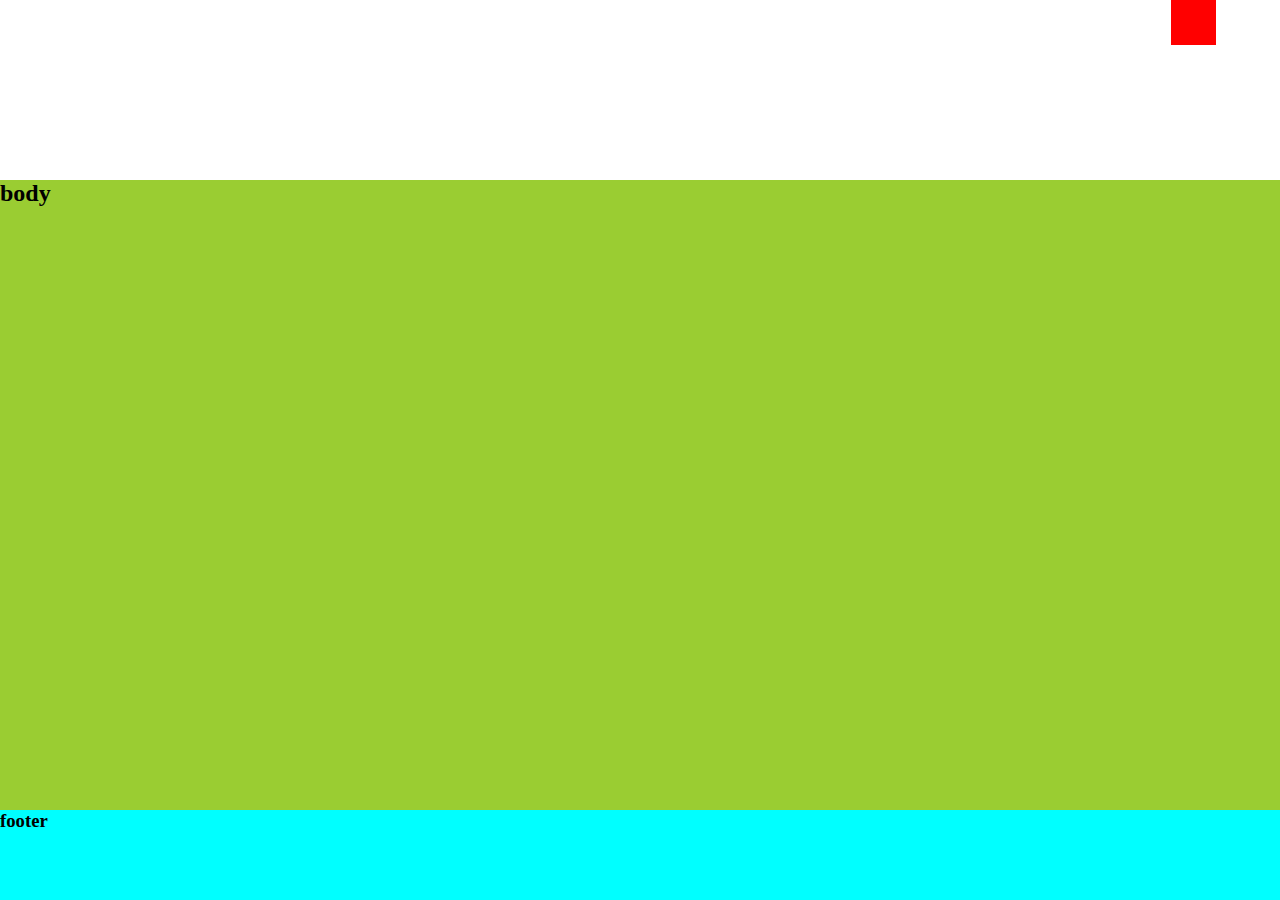
<file: index.html>
<!DOCTYPE html>
<html lang="en">
<head>
    <meta charset="UTF-8">
    <meta name="viewport" content="width=ù, initial-scale=1.0">
    <link rel="stylesheet" href="style.css">
    <title>cleanService</title>
</head>
<body>

<!-- HEADER -->
<div class="header_container">

    <div class="header_top header_box_title bg_col_aqua">
        <h1 class="header_title col_white">cleanService</h1>
        <div class="hamburger"></div>
    </div>

    <div class="header_bottom">

    </div>

</div>

<div class="bg_col_yel_gre body_container">
    <h2>body</h2>
</div>

<div class="bg_col_aqua footer_container">
    <h3>footer</h3>
</div>

</body>
</html>
</file>
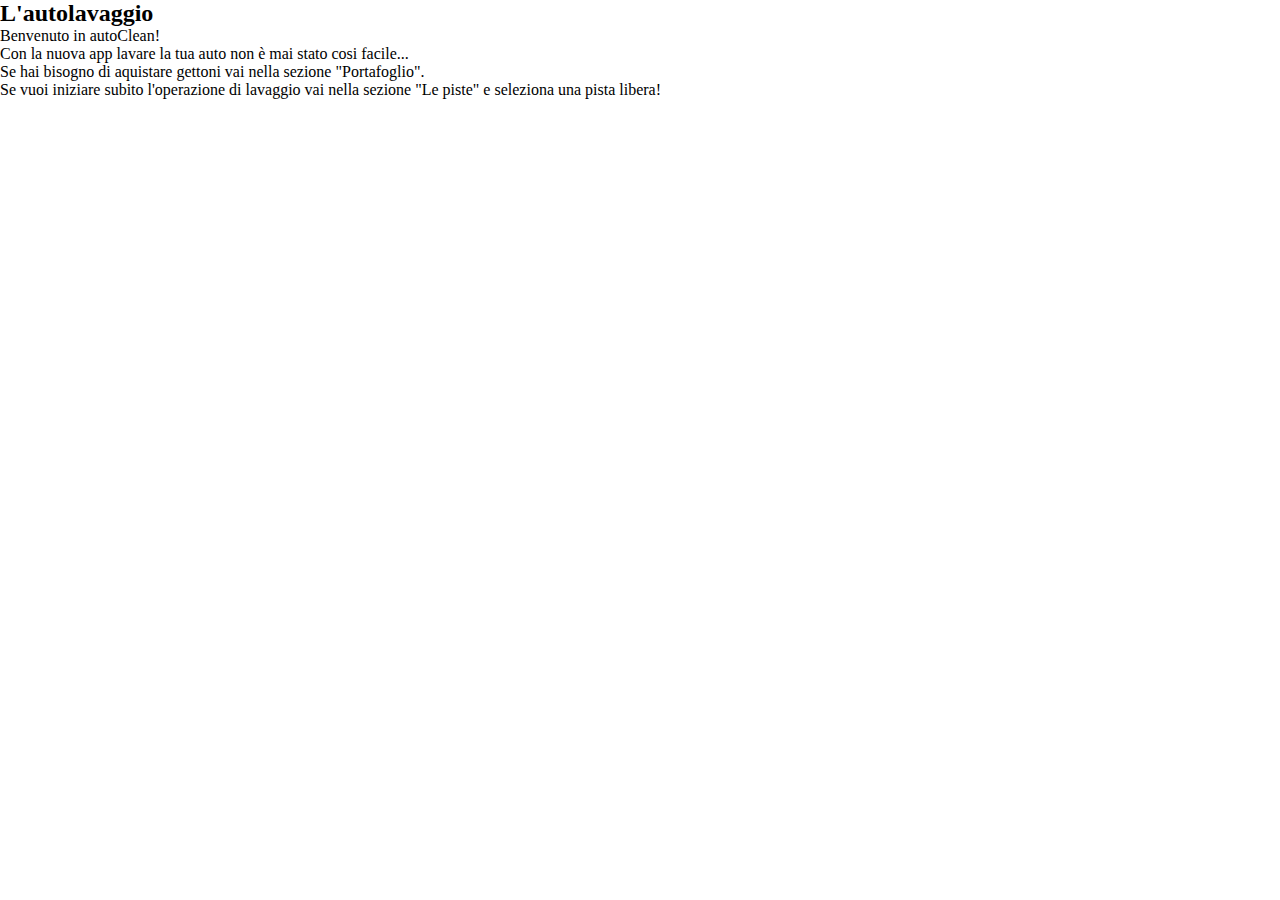
<file: pages/home.html>
<!DOCTYPE html>
<html lang="en">
<head>
    <meta charset="UTF-8">
    <meta name="viewport" content="width=device-width, initial-scale=1.0">
    <link rel="stylesheet" href="../style.css">
    <title>Document</title>
</head>
<body class="home_body">

    <h2 class="mg_bottom_10">L'autolavaggio</h2>
    <p class="mg_bottom_5">Benvenuto in autoClean!</p>
    <p class="mg_bottom_5">Con la nuova app lavare la tua auto non è mai stato cosi facile...</p>
    <p class="mg_bottom_5">Se hai bisogno di aquistare gettoni vai nella sezione "Portafoglio".</p>
    <p class="mg_bottom_5">Se vuoi iniziare subito l'operazione di lavaggio vai nella sezione "Le piste" e seleziona una pista libera!</p>

</body>
</html>
</file>
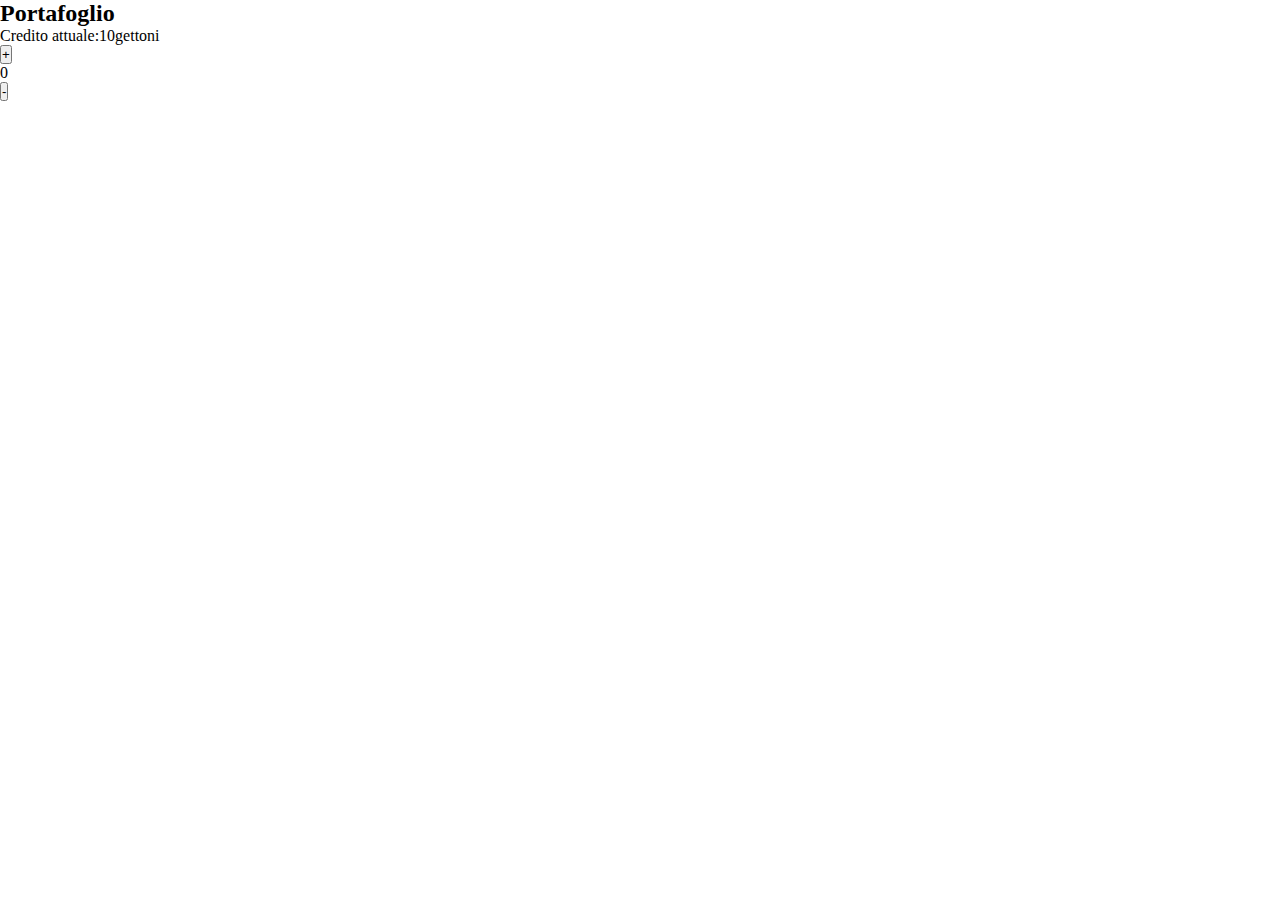
<file: pages/wallet.html>
<!DOCTYPE html>
<html lang="en">
<head>
    <meta charset="UTF-8">
    <meta name="viewport" content="width=device-width, initial-scale=1.0">
    <link rel="stylesheet" href="../style.css">
    <title>Document</title>
</head>
<body onload="onLoadWallet()" class="wallet_body">

    <h2 class="wallet_title">Portafoglio</h2>

    <!-- Credito attuale -->
    <div class="current_credit_container d_flex ">
        <div class="mg_right font_big">Credito attuale:</div>
        <div id="current_coins_id" class="mg_right font_big"></div>
        <div class="mg_right font_big">gettoni</div>
    </div>

    <!-- Acquista gettoni -->
     <div class="buy_coins_contaniner">
        <div class="buy_coins_button_box">

            <div>
                <button id="add_button_id" class="buy_coins_button">+</button>
            </div>
            <div id="coins_to_buy_id" class="coins_to_buy_box">
                eccoli
            </div>
            <div>
                <button id="sub_button_id" class="buy_coins_button">-</button>
            </div>



            
        </div>
     </div>
    


    <script src="../script.js"></script>
</body>
</html>
</file>
<file: style.css>
/*/// RESET ///*/
*{
    box-sizing: border-box;
    margin: 0;
    padding: 0;
}



/* MISURE CONTENITORI PRINCIPALI */
.header_container{
    height: 20vh;
}

.body_container{
    height: 70vh;
}

.footer_container{
    height: 10vh;
}

/* Contenitori dell'header */
.header{
    height: 100%;
    background-image: url(img/car_wash_2.jpg);
}

.hamburger{
    width: 5vh;
    height: 5vh;
    background-color: red;
    position: absolute;
    top: 10%;
    right: 5%;
}

.header_box_size{
    width: 33%;
    height: 100%;
}

.header_box_title{
    position: relative;
}
.header_title{
    position: absolute;
    top: 10%;
    left: 5%;
    /* transform: translate(-50%, -50%); */
}

/* Navbar */
/* .nav_box{
    width: 25%;
    border: 2px solid black;
    position: relative;
} */
/* .nav_button{
    width: 70%;
    height: 80%;
    border: 2px solid black;
    border-radius: 15%;
    position: absolute;
    top: 50%;
    left: 50%;
    transform: translate(-50%, -50%);
} */


.col_white{
    color: white;
}



/**/
.d_flex{
    display: flex;
}

.txt_center{
    text-align: center;
}

.bg_col_aqua{
    background-color: aqua;
}

.bg_col_yel_gre{
    background-color: yellowgreen;
}
.bg_col_blu{
    background-color: blue;
}
</file>
